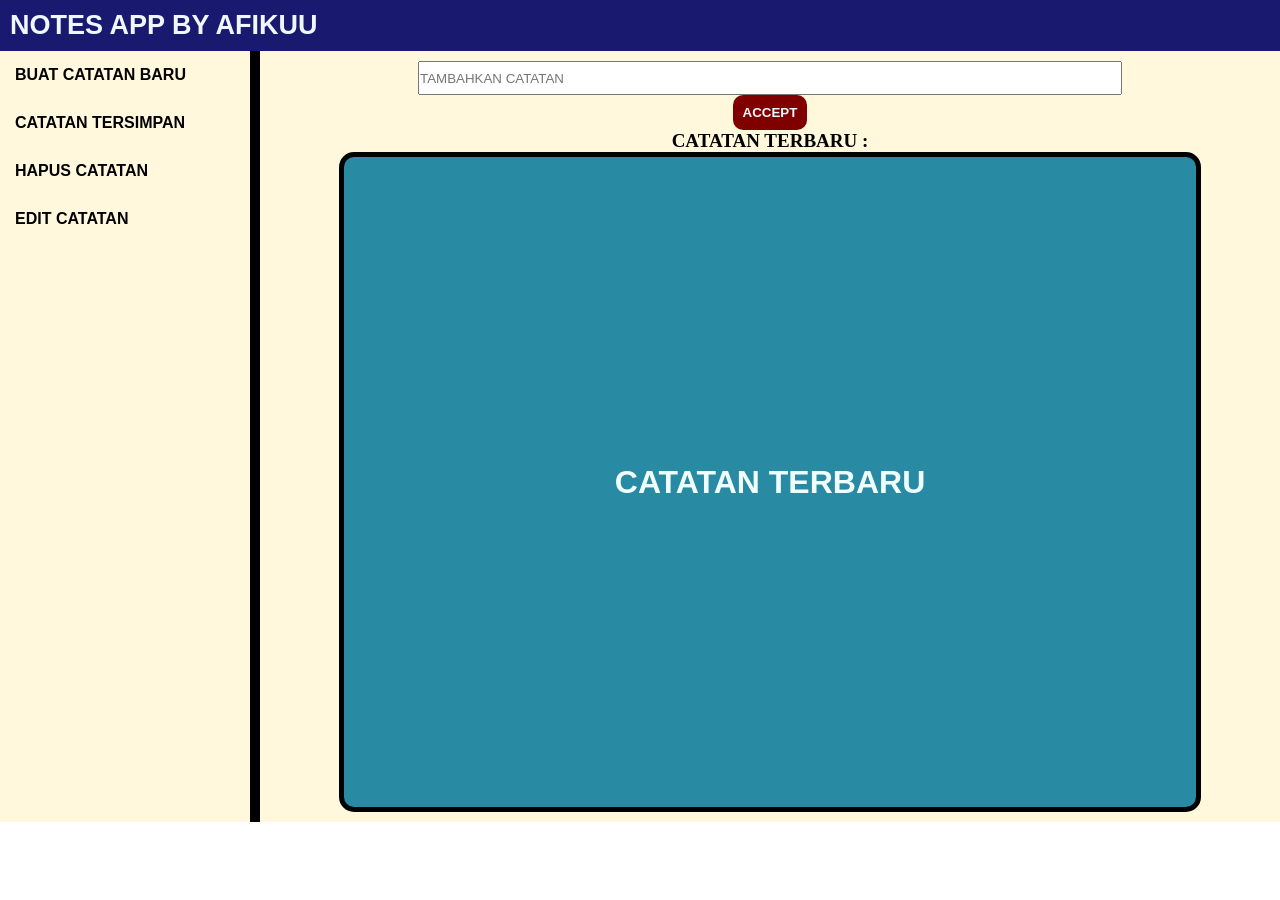
<file: index.html>
<!DOCTYPE html>
<html lang="en">
<head>
    <meta charset="UTF-8">
    <meta name="viewport" content="width=device-width, initial-scale=1.0">
    <title>TO DO LIST APP</title>
    <link rel="stylesheet" href="style.css"/>
</head>
<body>

    <div class="judul" >
<h1 class="font">NOTES APP BY AFIKUU</h1>
    </div>
        <div class="seluruhdiv">

<ul class="list" >
<li><a href="index.html" class="pindah" > BUAT CATATAN BARU </a> </li>
<li><a href="tersimpan.html" class="pindah">CATATAN TERSIMPAN</a></li>
<li> <a href="hapus.html" class="pindah" >HAPUS CATATAN</a></li>
<li> <a href="edit.html" class="pindah" >EDIT CATATAN</a></li>
</ul>

<div class="samping">
<input id='catataninput' type="text" placeholder="TAMBAHKAN CATATAN"/>

    <button onclick="tambah()" id="button" >ACCEPT</button>
    <h1 class="info">CATATAN TERBARU :</h1>
<div class="catatan">
<h1 id="text1">CATATAN TERBARU</h1>

</div>


</div>





<!-- 
<div class="bg"><h1>       </h1></div> -->


 <script type="text/javascript" src="logic.js" ></script>
</body>
</html>
</file>
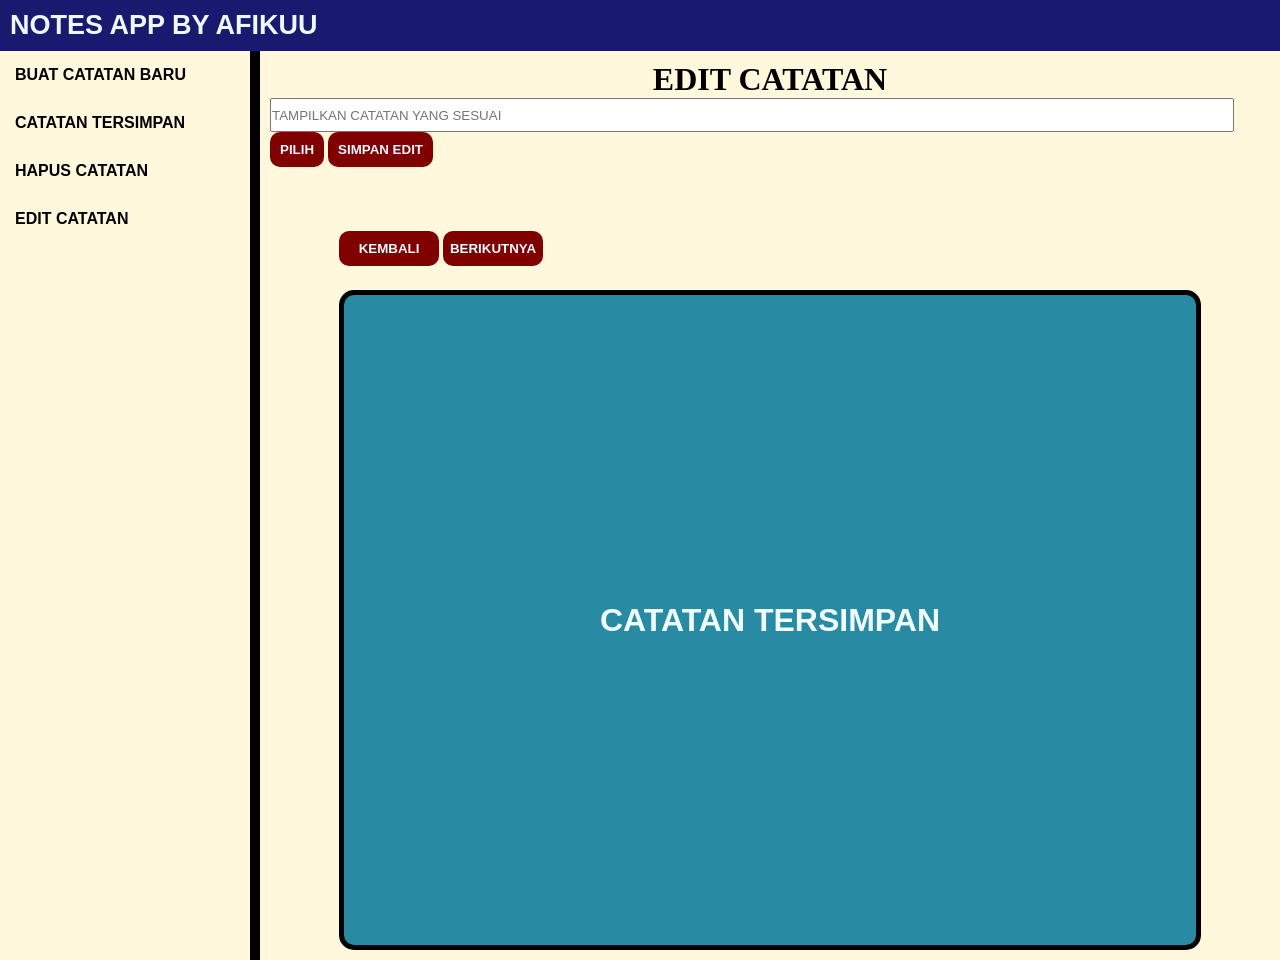
<file: edit.html>
<!DOCTYPE html>
<html lang="en">
<head>
    <meta charset="UTF-8">
    <meta name="viewport" content="width=device-width, initial-scale=1.0">
    <title>TO DO LIST APP</title>
    <link rel="stylesheet" href="style.css"/>
</head>
<body>

    <div class="judul">
<h1 class="font" >NOTES APP BY AFIKUU</h1>
    </div>
        <div class="seluruhdiv">

<ul class="list">
<li ><a href="index.html" class="pindah" > BUAT CATATAN BARU </a> </li>
<li ><a href="tersimpan.html" class="pindah">CATATAN TERSIMPAN</a></li>
<li> <a href="hapus.html" class="pindah" >HAPUS CATATAN</a></li>
<li> <a href="edit.html" class="pindah" >EDIT CATATAN</a></li>
</ul>




<div class="samping">
<h1>EDIT CATATAN</h1>


<div>
<input type="text" id="editinput" placeholder="TAMPILKAN CATATAN YANG SESUAI"/>

<button id="button" onclick="pilih()">PILIH</button>
<button id="button" onclick="simpan()">SIMPAN EDIT</button>


</div>    
<div class="save">
  
<button onclick="back()" id="button2">KEMBALI</button>
<button onclick="saved()" id="button3">BERIKUTNYA</button>

<div class="catatan2">
<h1 id="savetext">CATATAN TERSIMPAN</h1>
</div>
</div>
</div>




<!-- 
<div class="bg"><h1>       </h1></div> -->


 <script type="text/javascript" src="logic.js" ></script>
</body>
</html>
</file>
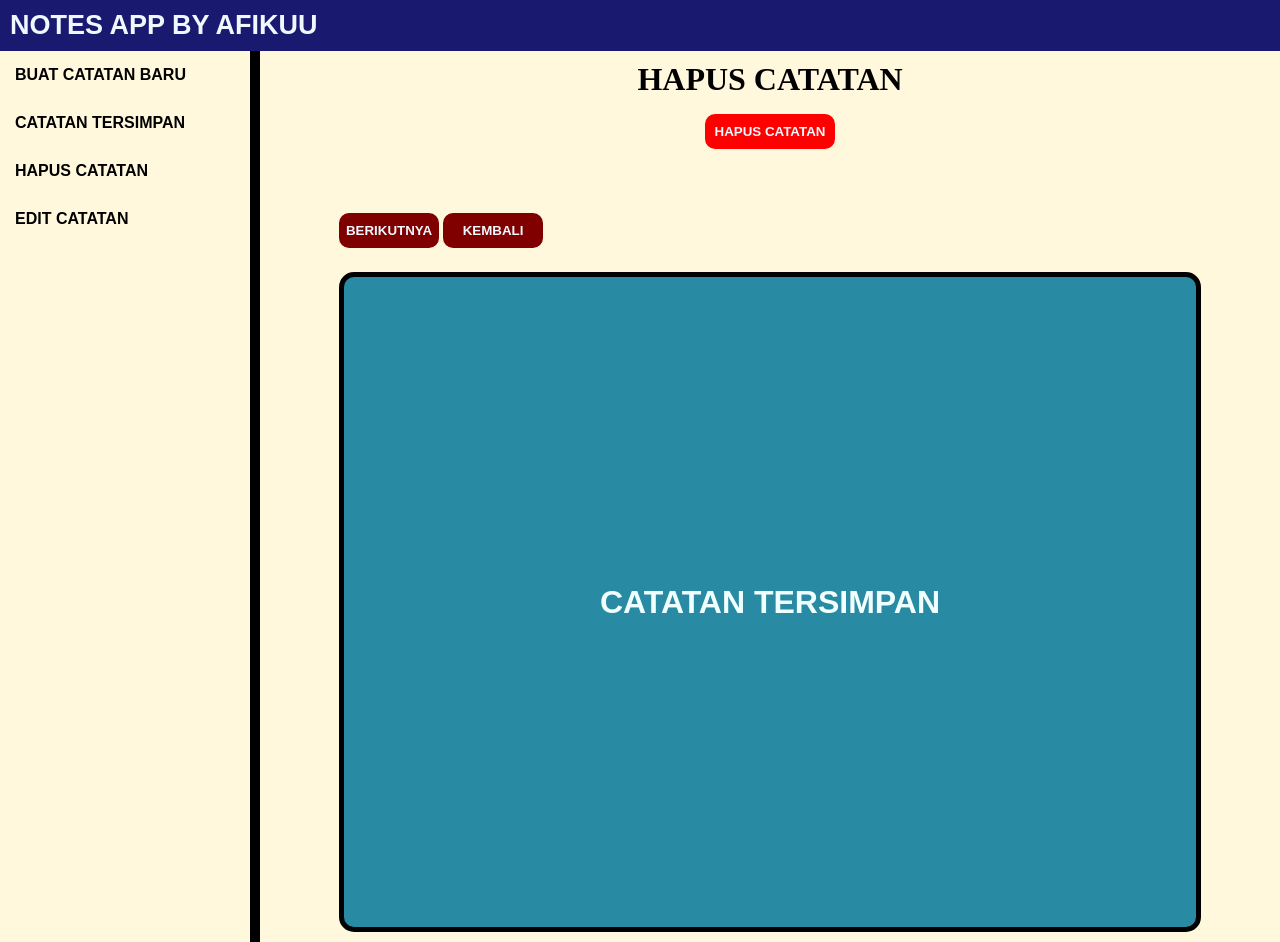
<file: hapus.html>
<!DOCTYPE html>
<html lang="en">
<head>
    <meta charset="UTF-8">
    <meta name="viewport" content="width=device-width, initial-scale=1.0">
    <title>TO DO LIST APP</title>
    <link rel="stylesheet" href="style.css"/>
</head>
<body>
   
    <div class="judul">
<h1  class="font">NOTES APP BY AFIKUU</h1>
    </div>
        <div class="seluruhdiv">

<ul class="list" >
<li ><a href="index.html" class="pindah" > BUAT CATATAN BARU </a> </li>
<li ><a href="tersimpan.html" class="pindah">CATATAN TERSIMPAN</a></li>
<li> <a href="hapus.html" class="pindah" >HAPUS CATATAN</a></li>
<li> <a href="edit.html" class="pindah" >EDIT CATATAN</a></li>
</ul>





<div class="samping">
    <div style=>
<h1>HAPUS CATATAN</h1>
</div>

<button id="tombolhapus" onclick="hapus()">HAPUS CATATAN</button>
<div class="save">
    <button onclick="saved()" id="button3">BERIKUTNYA</button>
    
<button onclick="back()" id="button2">KEMBALI</button>

<div class="catatan2">
<h1 id="savetext">CATATAN TERSIMPAN</h1>
</div>
</div>
</div>




<!-- 
<div class="bg"><h1>       </h1></div> -->


 <script type="text/javascript" src="logic.js" ></script>
</body>
</html>
</file>
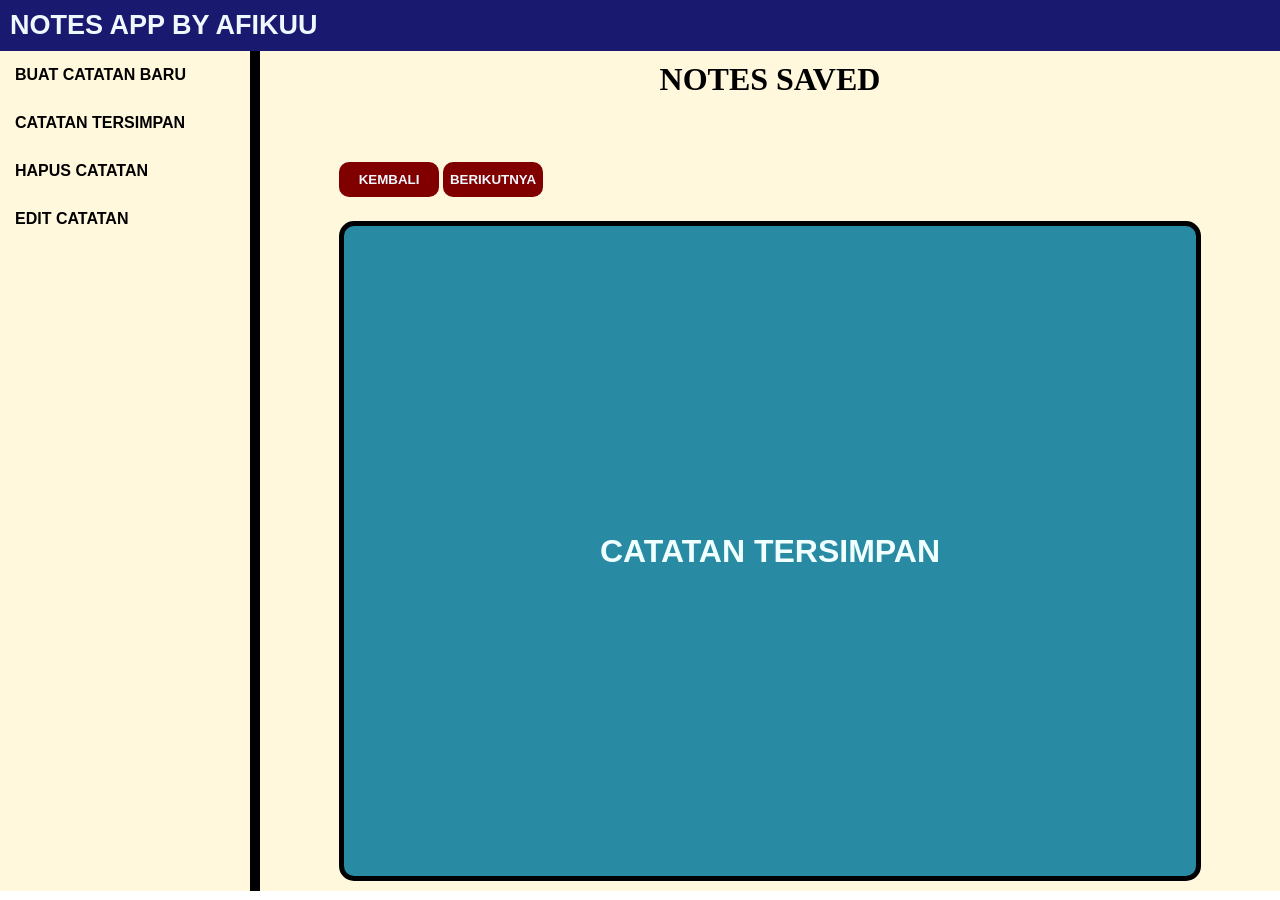
<file: tersimpan.html>
<!DOCTYPE html>
<html lang="en">
<head>
    <meta charset="UTF-8">
    <meta name="viewport" content="width=device-width, initial-scale=1.0">
    <title>TO DO LIST APP</title>
    <link rel="stylesheet" href="style.css"/>
</head>
<body>

    <div class="judul">
<h1 class="font" >NOTES APP BY AFIKUU</h1>

    </div>
        <div class="seluruhdiv">
<ul class="list">
<li ><a href="index.html" class="pindah" > BUAT CATATAN BARU </a> </li>
<li ><a href="tersimpan.html" class="pindah">CATATAN TERSIMPAN</a></li>
<li> <a href="hapus.html" class="pindah" >HAPUS CATATAN</a></li>
<li> <a href="edit.html" class="pindah" >EDIT CATATAN</a></li>
</ul>




<div class="samping">
<h1  >NOTES SAVED</h1>

<div class="save">
    
  
<button onclick="back()" id="button2">KEMBALI</button>
<button onclick="saved()" id="button3">BERIKUTNYA</button>
<div class="catatan2">
<h1 id="savetext">CATATAN TERSIMPAN</h1>
</div>

</div>
</div>




<!-- 
<div class="bg"><h1>       </h1></div> -->


 <script type="text/javascript" src="logic.js" ></script>
</body>
</html>
</file>
<file: style.css>
*,html,body {
margin: 0px;
padding: 0px;
}
body {
}
.bg {
background-color: cornsilk;
width: 100vw;
height: 100vh;
position: relative;
}
   
.seluruhdiv {
display: flex;

}

.judul { 
padding: 10px;
   
    justify-content:baseline;
    display: flex;
    background-color: midnightblue ;
     color: aliceblue;
     
     font-family: Arial, Helvetica, sans-serif;
}
.font {
font-size: 27px;}
.list {
    background-color: cornsilk;
    width: 20vw;
    border-right: 10px solid black;
    min-height: 70%;
}
li {
    list-style-type: none;
padding: 15px;
font-size: 16px;
color: black;
font-family: Arial, Helvetica, sans-serif;
font-weight: 700;
justify-content: center;
}
div input {
width: 70%;
height :30px;

}
.samping {
display:flex;
justify-content:center; 
min-height: 80%;
background-color:cornsilk;
width: 80vw;
flex-direction: column;
align-items: center;
padding: 10px;
}


.info {
display: flex;
font-size: 19px;
font-weight: 700;
}
.pindah {
text-decoration: none;
color: black;

}
#button {
border-radius: 10px;
padding: 10px;
border: none;
background-color: maroon;
color:aliceblue;
font-weight: 700;
text-align: center;
}
#button2, #button3 {
border-radius: 10px;
padding: 4px;
border: none;
background-color: maroon;
color:aliceblue;
font-weight: 700;
height: 35px;
margin-top: 64px;
width: 100px;
}
#button:hover{
    background-color: blueviolet;
 animation: 0.5s ease-in-out;
    cursor: pointer;
}
#button2:hover ,#button3:hover {
    background-color: blueviolet;
 animation: 0.5s ease-in-out;
    cursor: pointer;
}
.catatan {
display: flex;
align-items: center;
justify-content: center;
border: 5px solid black;
padding: 10px;
border-radius: 15px;
background-color: rgb(40, 138, 163);
color: azure;
width: 65vw;
font-family: Arial, Helvetica, sans-serif;
min-height: 70vh;
}
.catatan2 {
   min-height: 70vh;
display: flex;
align-items: center;
justify-content: center;
margin-top: 24px;
border: 5px solid black;
padding: 10px;
border-radius: 15px;
background-color: rgb(40, 138, 163);
color: azure;
width: 65vw;
font-family: Arial, Helvetica, sans-serif;
}
#tombolhapus {border-radius: 10px;
border: none;
background-color: red;
color:aliceblue;
font-weight: 700;
padding: 10px;
margin-top: 16px;
}
#tombolhapus:hover{
    background-color: blueviolet;
 animation: 0.5s ease-in-out;
    cursor: pointer;}

    #editinput {
        min-height: 30px; 
width: 75vw;


    }

    @media (max-width : 768px) {
        .judul {
padding: 10px;
width: 100vw;
        }
        body {
background-color: cornsilk;
        }
       
        .font{
            font-size: 20px ;
        }
#catataninput {
width: 70vw;

}
#editinput {
    padding: 0px; margin: 0%;
width: 65vw;
height: 20px;
}
.seluruhdiv {
   flex-direction: column;

}
.catatan {
min-height: 70vh;
width: 85vw;
}
.catatan2 {
min-height: 70vh;
width: 85vw;
}
.list {
   width: 100%;
   border: none;
   min-height: 10dvh;
    padding: none;
    margin: none;
} 
ul li{  
    padding:8px;
        list-style-type: none;

  /* border-color:aqua  */
  font-size: 18px;
}
.samping {
    width:100%;
    display: flex;
}
    }
</file>
